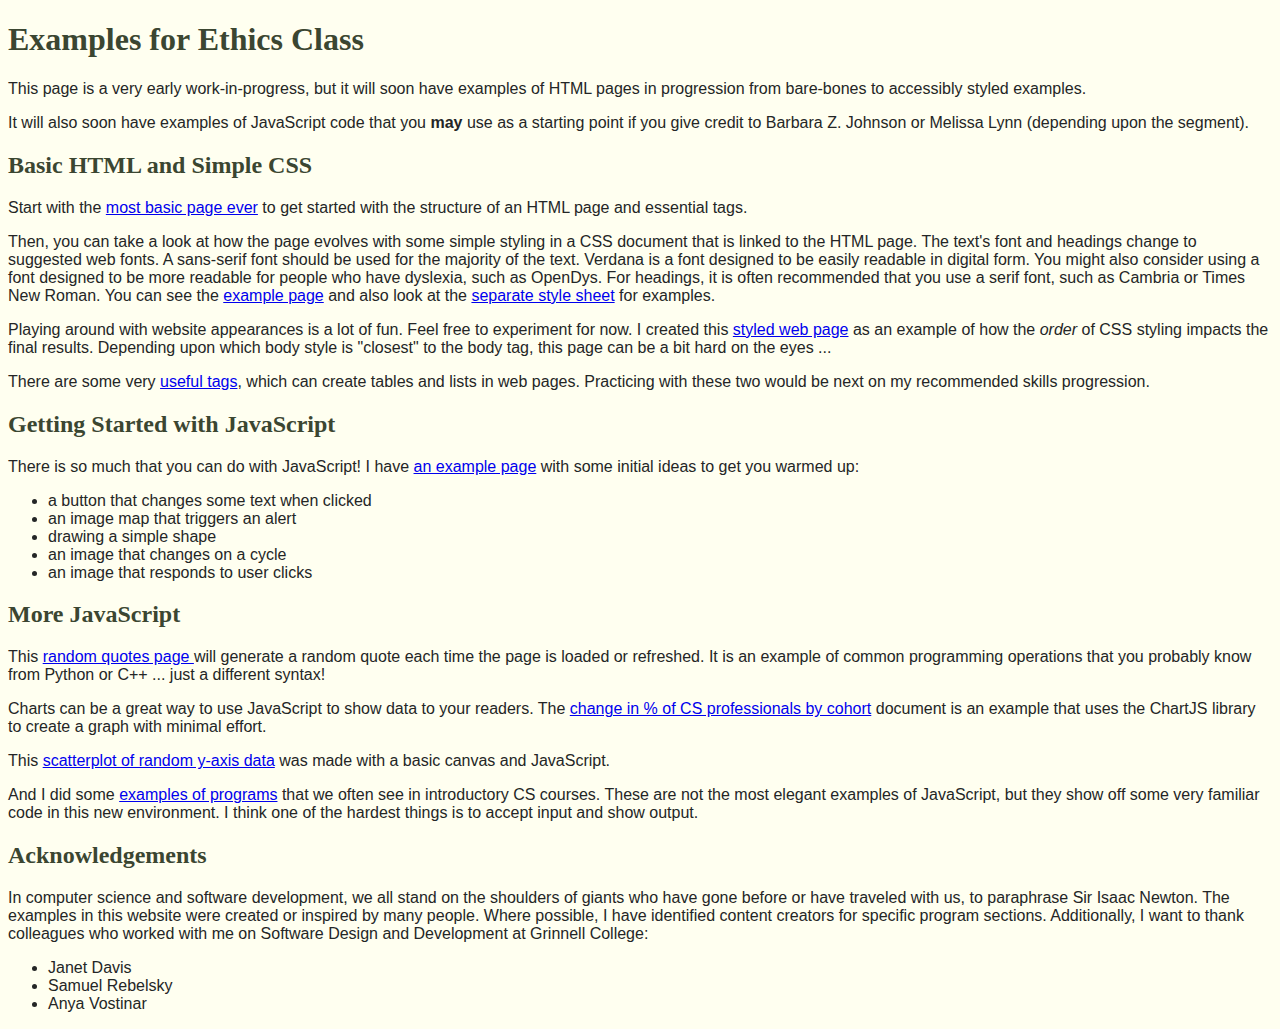
<file: index.html>
<!DOCTYPE html>
<html>
<head>
	<link type="text/css" rel="stylesheet" href="basic_style.css">

	<title>Ethics Example Webpage</title>

</head>
<body>
	<h1>Examples for Ethics Class</h1>
	<p>This page is a very early work-in-progress, but it will soon have examples of HTML pages
	in progression from bare-bones to accessibly styled examples.</p>
	<p>It will also soon have examples of JavaScript code that you <b>may</b> use as a starting point if
	you give credit to Barbara Z. Johnson or Melissa Lynn (depending upon the segment).</p>
	
	<h2>Basic HTML and Simple CSS</h2>
	<p>Start with the <a href="basic_page.html">most basic page ever</a> to get started with the structure of an HTML page
	and essential tags.</p>
	<p>Then, you can take a look at how the page evolves with some simple styling in a CSS document
	that is linked to the HTML page.  The text's font and headings change to suggested web
	fonts.  A sans-serif font should be used for the majority of the text.  Verdana is a font
	designed to be easily readable in digital form.  You might also consider using a font designed
	to be more readable for people who have dyslexia, such as OpenDys.  For headings, it is
	often recommended that you use a serif font, such as Cambria or Times New Roman. 
	You can see the <a href="better_page.html">example page</a> and also look at the 
	<a href="basic_style.css">separate style sheet</a> for examples.</p>
	<p>Playing around with website appearances is a lot of fun.  Feel free to experiment for
	now.  I created this <a href="styling.html">styled web page</a> as an example of how the <em>order</em> of CSS styling 
	impacts the final results. Depending upon which body style is "closest" to the body tag, 
	this page can be a bit hard on the eyes ... </p>
	<p>There are some very <a href="usefultags.html">useful tags</a>, which can create tables and lists in web pages. 
	Practicing with these two would be next on my recommended skills progression.</p>
	
	<h2>Getting Started with JavaScript</h2>
	<p>There is so much that you can do with JavaScript!  I have <a href="dynamicexample.html">
	an example page</a> with some initial ideas to get you warmed up:  
	<ul>
	<li>a button that changes some text when clicked</li>
	<li>an image map that triggers an alert</li>
	<li>drawing a simple shape</li>
	<li>an image that changes on a cycle</li>
	<li>an image that responds to user clicks</li>
	</ul>
	
	<h2>More JavaScript</h2>
	<p>This <a href="arrayexample.html">random quotes page </a>will generate a random quote each time the page is loaded or
	refreshed.  It is an example of common programming operations that you probably know
	from Python or C++ ... just a different syntax!</p>
	
	<p>Charts can be a great way to use JavaScript to show data to your readers.  The <a 
	href="chart.html">change
	in % of CS professionals by cohort</a> document is an example that uses the ChartJS library to
	create a graph with minimal effort.</p>
	
	<p>This <a href="canvas.html">scatterplot of random y-axis data</a> was made with a basic canvas and JavaScript.</p>
	
	<p>And I did some <a href="pa4examples.html">examples of programs</a> that we often see in introductory CS courses. 
	 These are not the most elegant examples of JavaScript, but they show off some very familiar code in
	this new environment.  I think one of the hardest things is to accept input and show output.</p>
	
	<h2>Acknowledgements</h2>
	<p>In computer science and software development, we all stand on the shoulders of giants
	who have gone before or have traveled with us, to paraphrase Sir Isaac Newton.  
	The examples in this website were created or inspired by many people.  Where possible,
	I have identified content creators for specific program sections.  Additionally, I want to 
	thank colleagues who worked with me on Software Design and Development at Grinnell College:
	<ul>
		<li>Janet Davis</li>
		<li>Samuel Rebelsky</li>
		<li>Anya Vostinar</li>
	</ul> </p>
</body>
</html>
</file>
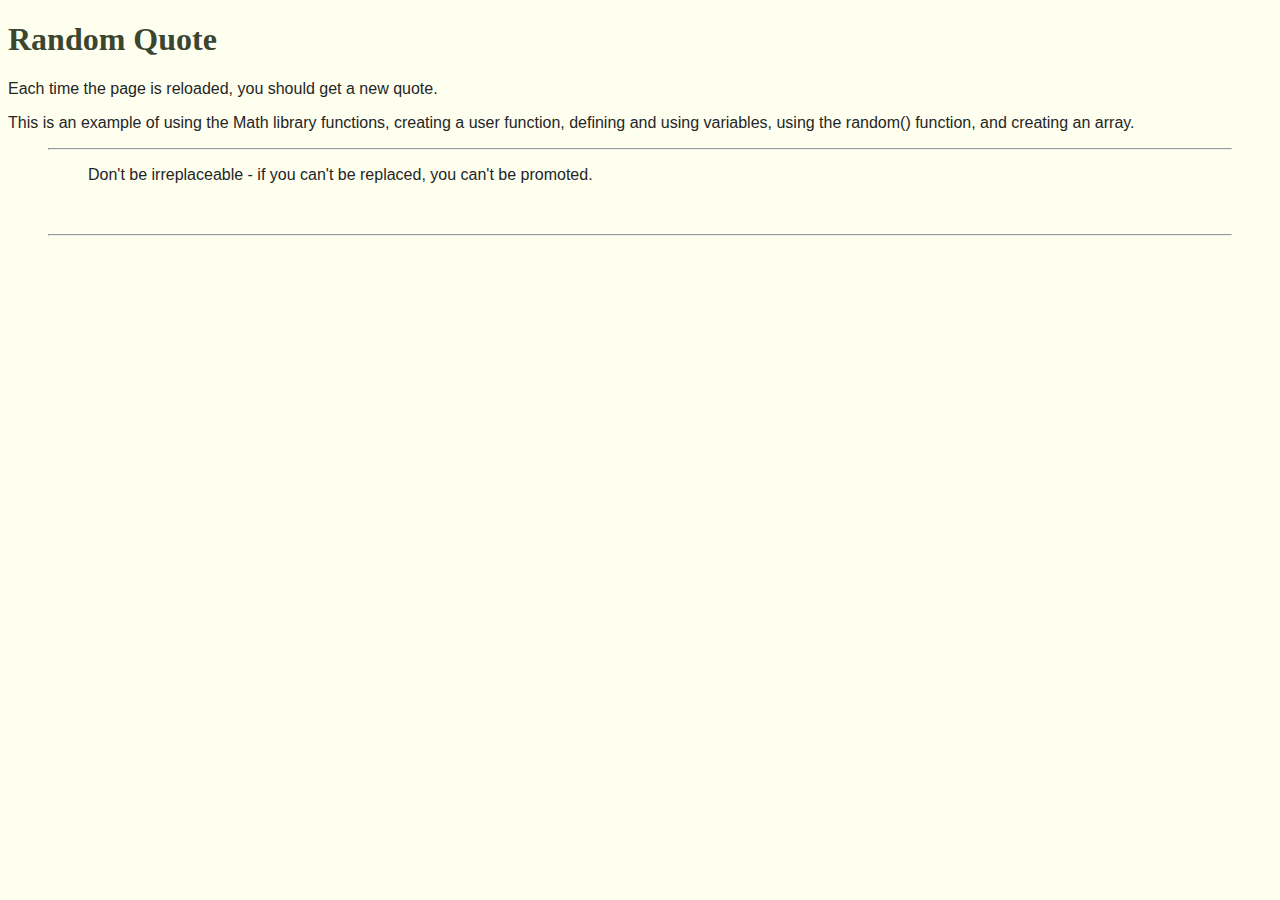
<file: arrayexample.html>
<!DOCTYPE html>
<html>
<head>
	<title>Array Quotes Example</title>
		<link type="text/css" rel="stylesheet" href="basic_style.css">

</head>
<body>
<h1>Random Quote</h1>
<p>Each time the page is reloaded, you should get a new quote.</p>
<p>This is an example of using the Math library functions, creating a user function,
defining and using variables, using the random() function, and creating an array.  
<blockquote> 
  <hr>
  <p> 
    <script type="text/javascript" language="JavaScript">

// <!-- Begin

function get_random()

{

    var ranNum= Math.round(Math.random()*73);

    return ranNum;

}

var whichQuote=get_random();
var numquotes = 73;
quotes = new Array(numquotes+1);

quotes[0] = "Don't be irreplaceable - if you can't be replaced, you can't be promoted.";

quotes[1] = "Wisdom is knowing what path to take next ... integrity is taking it.";

quotes[2] = "In times of change, there is no incentive so great, and no medicine so powerful as hope for a better tomorrow.";

quotes[3] = "In matters of style, swim with the currents...in matters of principle, stand like a rock. - Thomas Jefferson";

quotes[4] = "Truth is a torch that shines through the fog without dispelling it. Always be true to your work, your word, and your friends, and you will never live a day without peace.";

quotes[5] = "True heroism is remarkably sober, very undramatic. It is not the urge to surpass all others at whatever cost, but the urge to serve others whatever the cost.";

quotes[6] = "Anyone can hold the helm when the sea is calm...but in stormy waters it takes strength, commitment and responsibility to stay the course. We cannot adjust the winds, but we can always adjust our sails, and when it comes our turn to hold the helm...we must be strong.";

quotes[7] = "In the end, each of us will be judged by our standard of life, not by our standard of living - by our measure of giving, not by our measure of wealth - by our simple goodness, not by our seeming greatness.";

quotes[8] = "Courage is daring to take that first step, or a different path.  It is the decision to place your dreams above your fears.";

quotes[9] = "Where there is passion and desire there will always be a new frontier.";

quotes[10] = "Destiny is not a matter of chance, it is a matter of choice.  It is not a thing to be waited for, it is a thing to be achieved.";

quotes[11] = "Those who preserve their integrity remain unshaken by the storms of daily life. They do not stir like leaves on a tree or follow the herd where it runs. In their mind remains the ideal attitude and conduct of living. This is not something given to them by others. It is their roots...It is a strength that exists deep within them. - Anonymous Native American";

quotes[12] = "Our achievements are shaped by the terrain of our lives and the strength of the foundations we set. In building the life we've imagined, we must be true to our beliefs, dare to be ethical, and strive to be honorable. For integrity is the highest ground to which we can aspire.";

quotes[13]= "The people who get on in this world are the people who get up and look for the circumstances they want, and, if they can't find them, make them.";

quotes[14] = "The best way to predict the future is to invent it. - Alan Kay";

quotes[15] = "Go over, go under, go around, or go through.  But never give up.";

quotes[16] = "Trust is the emotional glue that holds every team together ... in times of trial, it transforms a group of committed individuals into a team of individuals committed to each other.";

quotes[17] = "The greatest discovery of any generation is that a human being can alter his life by altering his attitude. - William James";

quotes[18] = "Greatness is not in where we stand, but in what direction we are moving.  We must sail sometimes with the wind and sometimes against it - but sail we must, and not drift, nor lie at anchor. - Oliver Wendell Holmes";

quotes[19] = "The race goes not always to the swift ... but to those who keep on running.";

quotes[20] = "When a team of dedicated individuals makes a commitment to act as one ... the sky's the limit.";

quotes[21] = "A ship in the harbor is safe ... but that's not what ships were made for.";

quotes[22] = "Unless you try to do something beyond what you have already mastered, you will never grow.";

quotes[23] = "Attitude is a little thing that makes a BIG difference.";

quotes[24] = "True leaders are not those who strive to be first but those who are first to strive and who give their all for the success of the team.  True leaders are the first to see the need, envision the plan and empower the team for action.  By the strength of the leader's committment, the power of the team is unleased.";

quotes[25] = "It is a fact that in the right formation, the lifting power of many wings can achieve twice the distance of any bird flying alone.";

quotes[26] = "Our lives are not determined by what happens to us but by how we react to what happens.  Not by what life brings to us but by the attitude we bring to life.";

quotes[27] = "When you want what you've never had, you must do what you've never done.";

quotes[28] = "Always choose truth over popularity.";

quotes[29] = "Courage means taking a chance ... in spite of our fears.";

quotes[30] = "Courage does not always roar.  Sometimes, it is the quiet voice at the end of the day saying, 'I will try again tomorrow.'";

quotes[31] = "You'll always miss 100% of the shots you don't take.";

quotes[32] = "This is the beginning of a new day.  You have been given this day to use as you will.  You can waste it or use it for good.  What you do today is important because you are exchanging a day of your life for it.  When tomorrow comes, this day will be gone forever; in its place is something that you have left behind ... let it be something good.";

quotes[33] = "I expect to pass through this world but once.  Any good I can do, or any kindness that I can show, let me do it now, for I shall not pass this way again.";

quotes[34] = "Watch your thoughts, for they become words.  Choose your words, for they become actions.  Understand your actions, for they become habits.  Study your habits, for they become your character.  Develop your character, for it becomes your destiny.";

quotes[35] = "Your true character is revealed by the clarity of your convictions, the choices you make, and the promises you keep.  Hold strongly to your principles and refuse to follow the currents of convenience.  What you say and do defines who you are, and who you are ... you are forever.";

quotes[36] = "How you practice in the world is your very own curriculum - Kim Riordan";

quotes[37] = "What nobler profession than to touch the next generation - to see children hold your understanding in their eyes, your hope in their lives, your world in their hands.  In their success you find your own and so to them you give your all.";

quotes[38] = "Never argue with an idiot.  They drag you down to their level, then beat you with experience.";

quotes[39] = "Education is what survives when what has been learned has been forgotten.  - B.F. Skinner";

quotes[40] = "People are always willing to take advice if it accords with their own wishes. - Lady Marguerite Blessington";

quotes[41] = "[Criticism has] the power to do good when there is something that must be destroyed, dissolved, or reduced, but [it is] capable only of harm when there is something to be built. - Carl Jung";

quotes[42] = "We are better than we know.  If we can be made to see it, then perhaps for the rest of our lives we will be unwilling to settle for less. - Barbara LaFontaine";

quotes[43] = "Nothing can bring you peace but yourself. - Ralph Waldo Emerson";

quotes[43] = "Our own heart, and not others' opinions of us, forms our true honor. - Friedrich von Schiller";

quotes[44] = "Charity and personal force are the only investments worth anything. - Walt Whitman";

quotes[45] = "Seek not the good in external things - seek it in yourselves ";

quotes[46] = "Every little action of the common day makes or unmakes character. - Oscar Wilde";

quotes[47] = "We must take care to live not merely a long life, but a full one.  For living a long life requires only good fortune, but living a full life requires character.  Long is the life that is fully lived.  It is fulfilled only when the mind supplies its own good qualities and empowers itself from within. - Seneca";

quotes[48] = "We are usually convinced more easily by reasons we have found ourselves than by those which have occurred to others. - Blaise Pascal";

quotes[49] = "Facts are stubborn, but statistics are more pliable. - Mark Twain";

quotes[50] = "Problems cannot be solved at the same level of awareness that created them. - Einstein";

quotes[51] = "I'm sorry, but your reality doesn't seem to have been installed.";

quotes[52] = "Moronic students. Stupid police. Fraudulent studies. Whacko students. Clueless administration. Sounds like your average institution of higher learning. -- Gerard Van Der Leun, HotWired writer";

quotes[53] = "If you have any trouble sounding condescending, find a Unix user to show you how it's done. - Scott Adams";

quotes[54] = "Beginning today, treat everyone you meet, friend or foe, loved one or stranger, as if they were going to be dead at midnight. Extend to each person, no matter how trivial the contact, all the care and kindness and understanding and love that you can muster, and do it with no thought of any reward. Your life will never be the same again. - Og Mandino";

quotes[55] = "Vision without resources is hallucination. -Mark Yudof";

quotes[56] = "If you've been passed over before, it's time to quit being disappointed and recognize that you might have to jump to another lily pad. You'll thank your old company later for helping you get out in time. - Harvey MacKay";

quotes[57] = "Virtue is to be valued in the proper context; only a sword will do in battle. - Deng Ming-Dao";

quotes[58] = "When I hear somebody sigh, 'Life is hard,' I am always tempted to ask, 'Compared to what?' -- Sydney J. Harris";

quotes[59] = "I have learned from experience that the greater part of our happiness or misery depends on our dispositions and not on our circumstances. -- Martha Washington";

quotes[60] = "It's essential to distinguish between events that are really beyond your control and events you caused yourself. -- Barbara Sher";

quotes[61] = "Two things a man should never be angry at: what he can help, and what he cannot help. -- Thomas Fuller";

quotes[62] = "Pay no attention to what the critics say; no statue has ever been put up to a critic. -- Jean Sibelius";

quotes[63] = "A sharp sword in a weak hand is most dangerous to the holder.";

quotes[64] = "True hope dwells on the possible, even when life seems to be a plot written by someone who wants to see how much adversity we can overcome. -- Walter Anderson";

quotes[65] = "To enjoy the things we ought and to hate the things we ought has the greatest bearing on excellence of character. -- Aristotle";

quotes[66] =  "The ancient Greek definition of happiness was the full use of your powers along lines of excellence. -- John F. Kennedy";

quotes[67] = "It takes a long time to bring excellence to maturity. -- Publilius Syrus";

quotes[68] =  "The sad truth is that excellence makes people nervous. -- Shana Alexander";

quotes[69] = "It is a nuisance, but God has chosen to give the easy problems to the physicists. -- Lave and March";

quotes[70] = "Everything should be made as simple as possible, but not simpler.";

quotes[71] = "Whenever you find youself on the side of the majority, it is time to pause and reflect. -- Mark Twain";

quotes[72] = "Anyone who lives within their means suffers from a lack of imagination. -- Oscar Wilde";

quotes[73] = "Adventure isn't hanging on a rope off the side of a mountain. Adventure is an attitude that we must apply to the day to day obstacles of life. Facing new challenges, seizing new opportunities, testing our resources against the unknown and in the process, discovering our own unique potential - John Amatt"; 

document.write('<blockquote>');
document.write('' + quotes[whichQuote] + '</blockquote><br>');
//  End -->
</script>
  </p>
  <hr>
</blockquote>
</body>
</html>
</file>
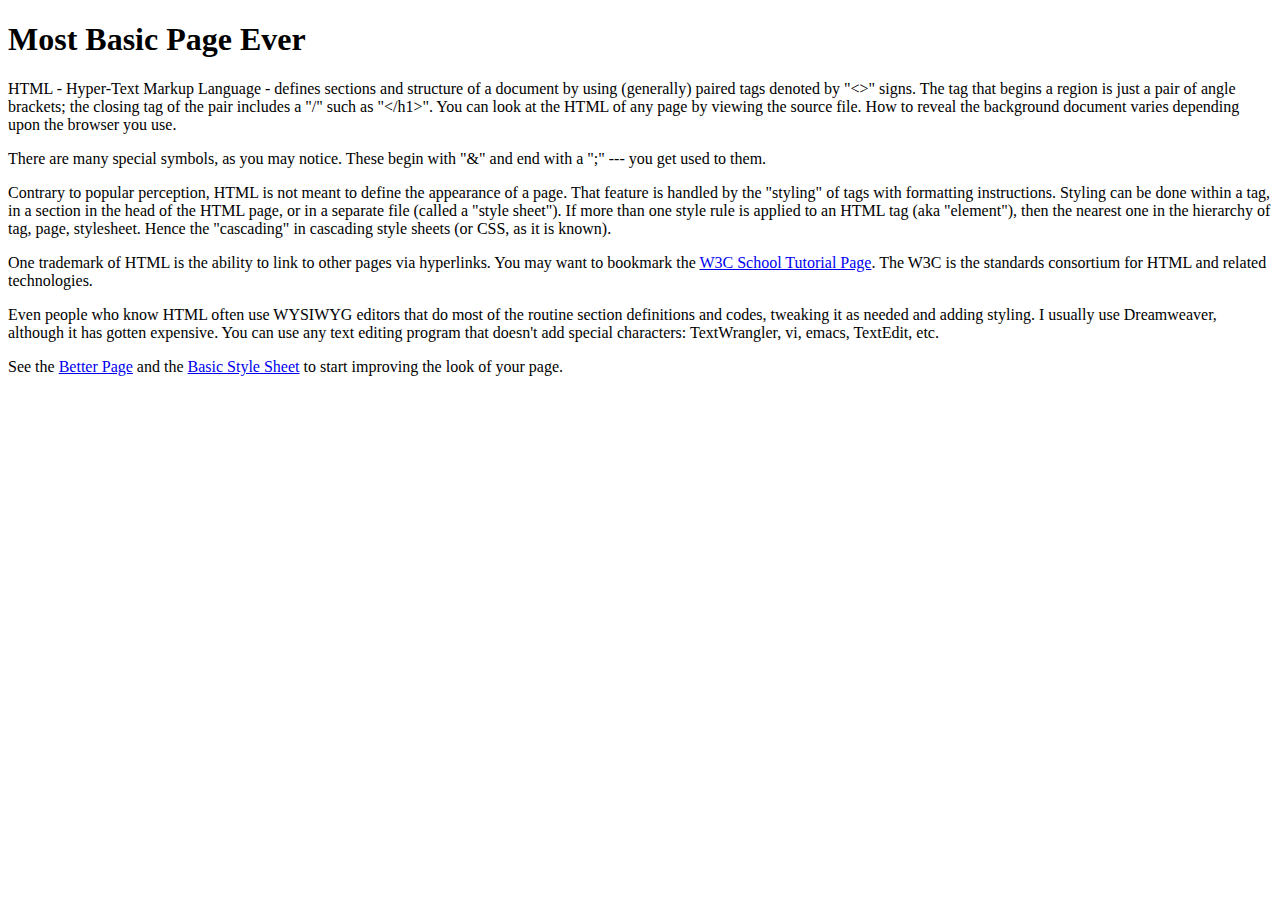
<file: basic_page.html>
<!doctype html> 
<html>
 <head>
  <meta charset="UTF-8"> 
  <title>Basic Example Page</title>
   </head>

<body>
 <h1>Most Basic Page Ever</h1>
  <p>HTML - Hyper-Text Markup Language -
defines sections and structure of a document by using (generally) paired tags
denoted by "<>" signs.  The tag that begins a region is just a pair of angle
brackets; the closing tag of the pair includes a "/" such as
&quot;&lt;/h1&gt;&quot;. You can look at the HTML of any page by viewing the
source file.  How to reveal the background document varies depending upon the
browser you use. </p> 
<p>There are many special symbols, as you may notice.
These begin with &quot;&amp;&quot; and end with a &quot;;&quot; --- you get used
to them. </p> 
<p>Contrary to popular perception, HTML is not meant to define the
appearance of a page. That feature is handled by the &quot;styling&quot; of tags
with formatting instructions. Styling can be done within a tag, in a section in
the head of the HTML page, or in a separate file (called a &quot;style
sheet&quot;). If more than one style rule is applied to an HTML tag (aka
&quot;element&quot;), then the nearest one in the hierarchy of tag, page,
stylesheet. Hence the &quot;cascading&quot; in cascading style sheets (or CSS,
as it is known).</p> 
<p>One trademark of HTML is the ability to link to other
pages via hyperlinks. You may want to bookmark the <a
href="https://www.w3schools.com/html/">W3C School Tutorial Page</a>. The W3C is
the standards consortium for HTML and related technologies. </p> 

<p>Even people
who know HTML often use WYSIWYG editors that do most of the routine section
definitions and codes, tweaking it as needed and adding styling. I usually use
Dreamweaver, although it has gotten expensive. You can use any text editing
program that doesn't add special characters: TextWrangler, vi, emacs, TextEdit,
etc. </p>
 <p>See the <a href="better_page.html">Better Page</a> and the <a
href="basic_style.css">Basic Style Sheet</a> to start improving the look of your
page.</p>
 <p>&nbsp;</p> 
</body> 
</html>
</file>
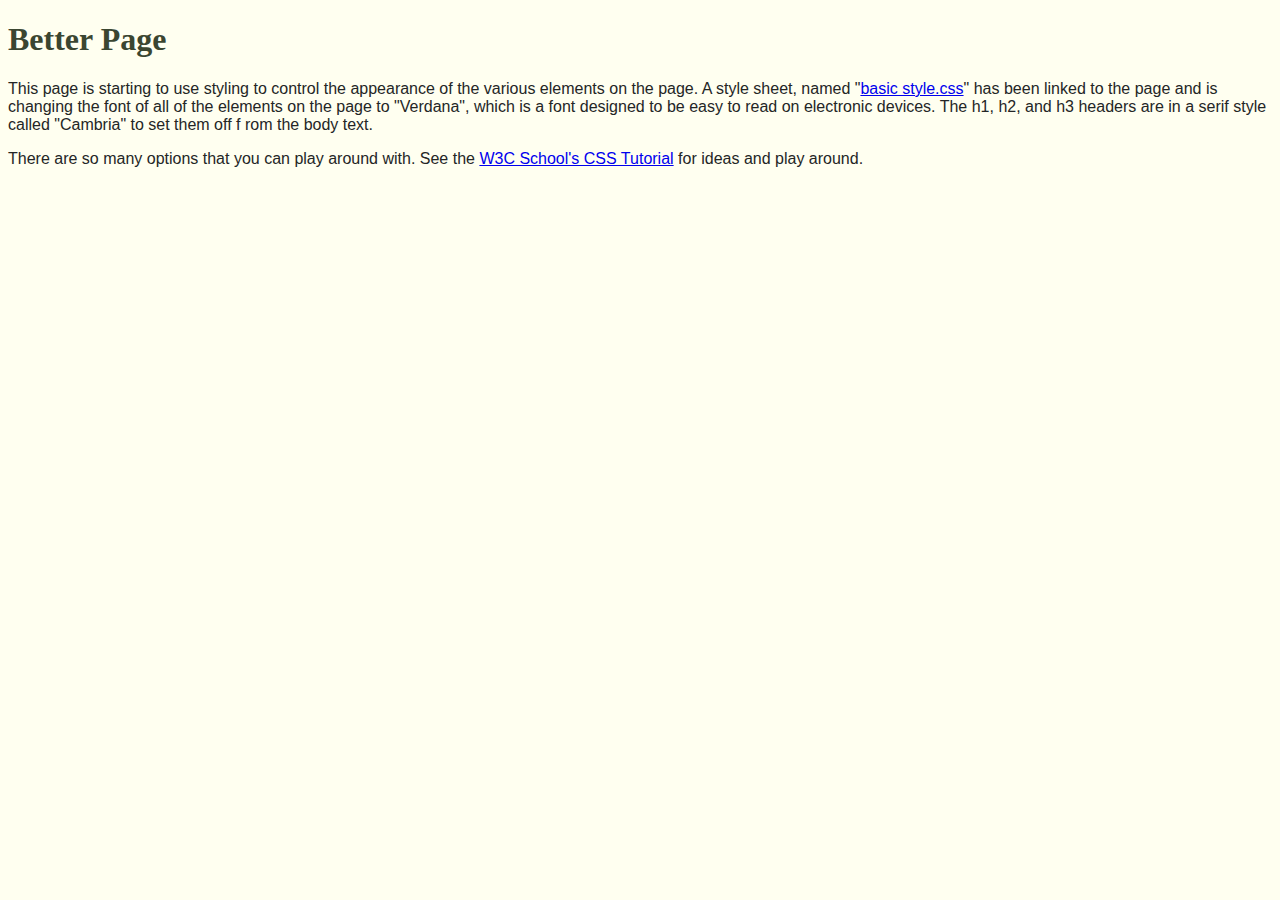
<file: better_page.html>
<!doctype html>
<html>
<head>
<meta charset="UTF-8">
	<link type="text/css" rel="stylesheet" href="basic_style.css">
<title>Basic Example Page</title>
</head>

<body>
<h1>Better Page</h1>
<p>This page is starting to use styling to control the appearance of the various elements 
on the page. A style sheet, named &quot;<a href="basic_style.css">basic style.css</a>&quot; 
has been linked to the page and is changing the font of all of the elements on the page 
to &quot;Verdana&quot;, which is a font designed to be easy to read on electronic devices.  
The h1, h2, and h3 headers are in a serif style called &quot;Cambria&quot; to set them off f
rom the body text. </p>
<p>There are so many options that you can play around with. 
See the <a href="https://www.w3schools.com/css/default.asp">W3C School's CSS Tutorial</a> 
for ideas and play around. </p>
<p>&nbsp;</p>
<p>&nbsp;</p>
<p>&nbsp;</p>
</body>
</html>
</file>
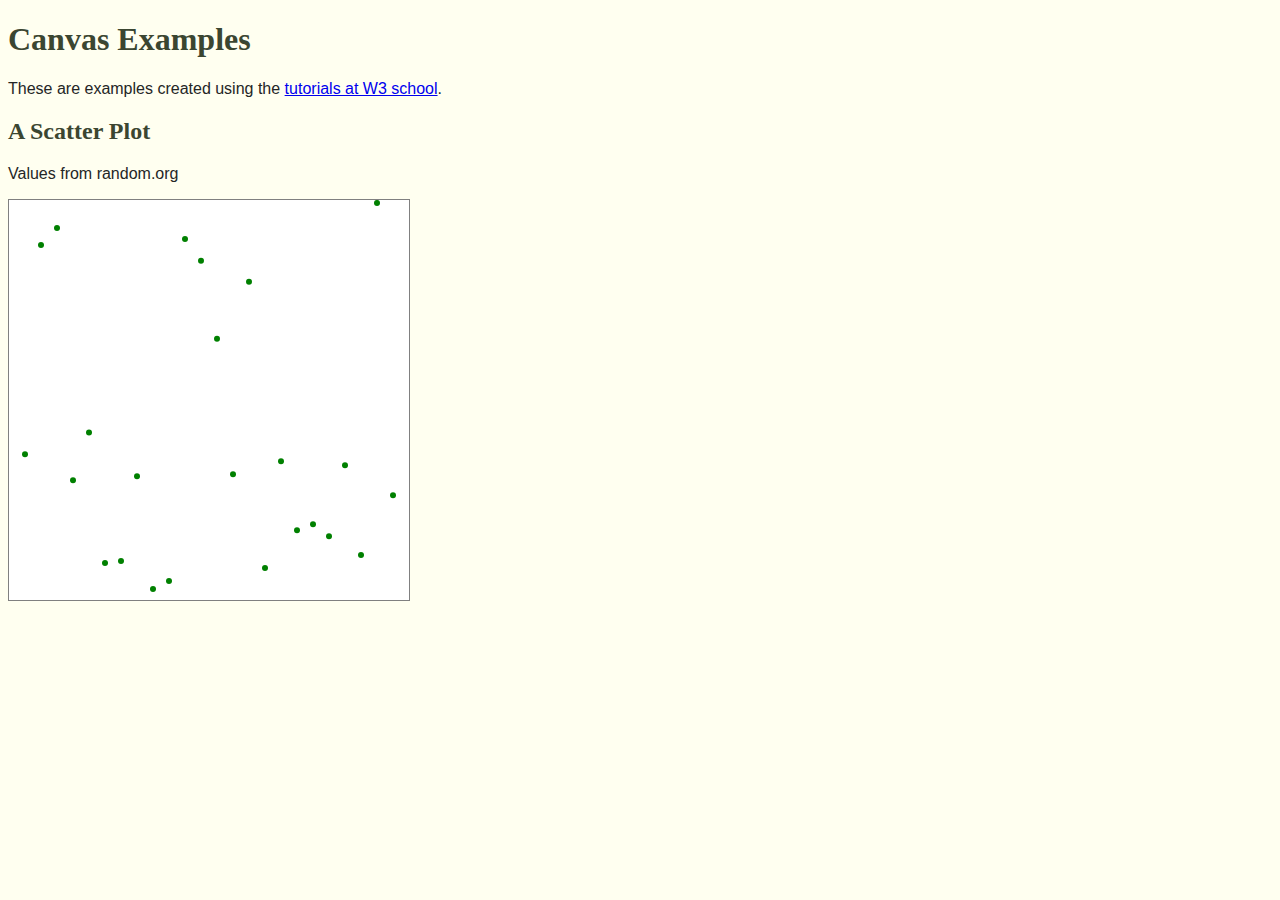
<file: canvas.html>
<!DOCTYPE html>
<!-- https://www.w3schools.com/js/js_graphics_canvas.asp -->
<html>
<head>
	<title>Canvas Examples</title>
	<link type="text/css" rel="stylesheet" href="basic_style.css">
</head>
<body>
<h1>Canvas Examples</h1>
<p>These are examples created using the <a href="https://www.w3schools.com/js/js_graphics_canvas.asp">
tutorials at W3 school</a>.</p>
<h2>A Scatter Plot</h2>
<p>Values from random.org</p>
<canvas id="chart1" width="400" height="400" style="border:1px solid grey; background-color: white"></canvas>

<script>
const canvas = document.getElementById("chart1");
const ctx = canvas.getContext("2d");

// the following statement is in the example at W3, but I can't see that it does anything useful nor is necessary
//canvas.height = canvas.width;
ctx.transform(1, 0, 0, -1, 0, canvas.height);

const xArray = [1, 2, 3, 4, 5, 6, 7, 8, 9, 10, 11, 12, 13, 14, 15, 16, 17, 18, 19, 20, 21, 22, 23, 24 ];
const yArray = [146, 356, 373, 120, 168, 37, 39, 124, 11, 19, 362, 340, 262, 126, 319, 32, 139, 70, 76, 64, 135, 45, 398, 105];

ctx.fillStyle = "green";
for (let i = 0; i < xArray.length; i++) {
  let x = xArray[i]*400/25;
  let y = yArray[i]*400/401;
  ctx.beginPath();
  ctx.ellipse(x, y, 3, 3, 0, 0, Math.PI * 2);
  ctx.fill();
}
</script>



</body>

</html>
</file>
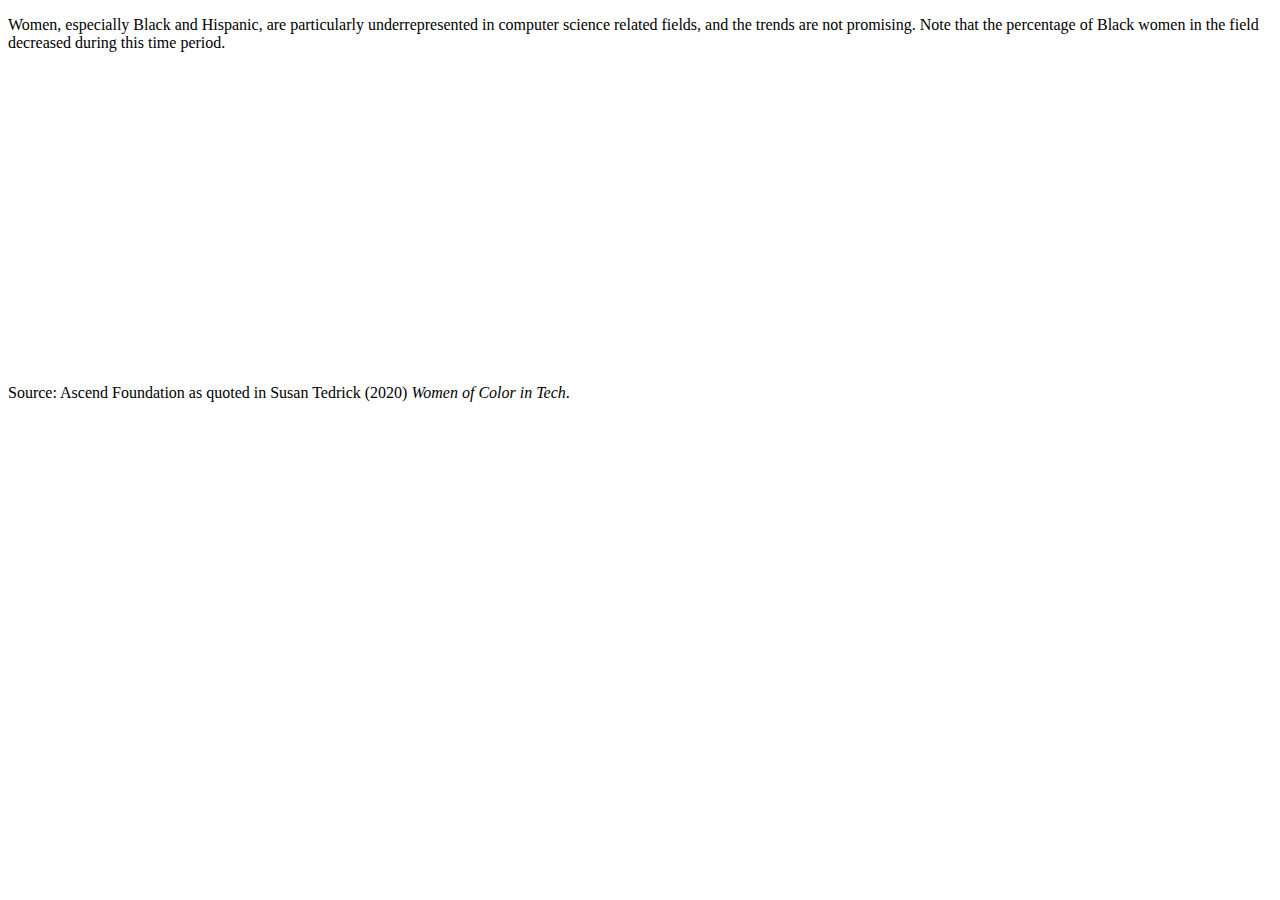
<file: chart.html>
<!DOCTYPE HTML>
<html>
<head>
<title>Change in number of women in CS fields</title>
  <script type="text/javascript">
  window.onload = function () {
    var chart = new CanvasJS.Chart("chartLocation", {

      title:{
        text: "% growth in CS professionals by cohort between 2007 and 2015"              
      },
      data: [//array of dataSeries              
        { //dataSeries object

         /*** Change type "column" to "bar", "area", "line" or "pie"***/
         type: "column",
         dataPoints: [
         { label: "White men", y: 31},
         { label: "White women", y: 10 },
         { label: "Black men", y: 15},
         { label: "Black women", y: -13 },
         { label: "Hispanic men", y: 32}, 
         { label: "Hispanic women", y: 11 },                                    
         { label: "Asian men", y: 46 },
         { label: "Asian Women", y: 34 }
         ]
       }
       ]
     });

    chart.render();
  }
  </script>
  <script type="text/javascript" src="https://cdn.canvasjs.com/canvasjs.min.js"></script>
</head>
<body>
<p>Women, especially Black and Hispanic, are particularly underrepresented in computer science
related fields, and the trends are not promising.  Note that the percentage of Black women in
the field decreased during this time period.</p>
  <div id="chartLocation" style="height: 300px; width: 75%;">
  </div>
  <p>Source: Ascend Foundation as quoted in Susan Tedrick (2020) <em>Women of Color in Tech</em>.
</body>
</html>
</file>
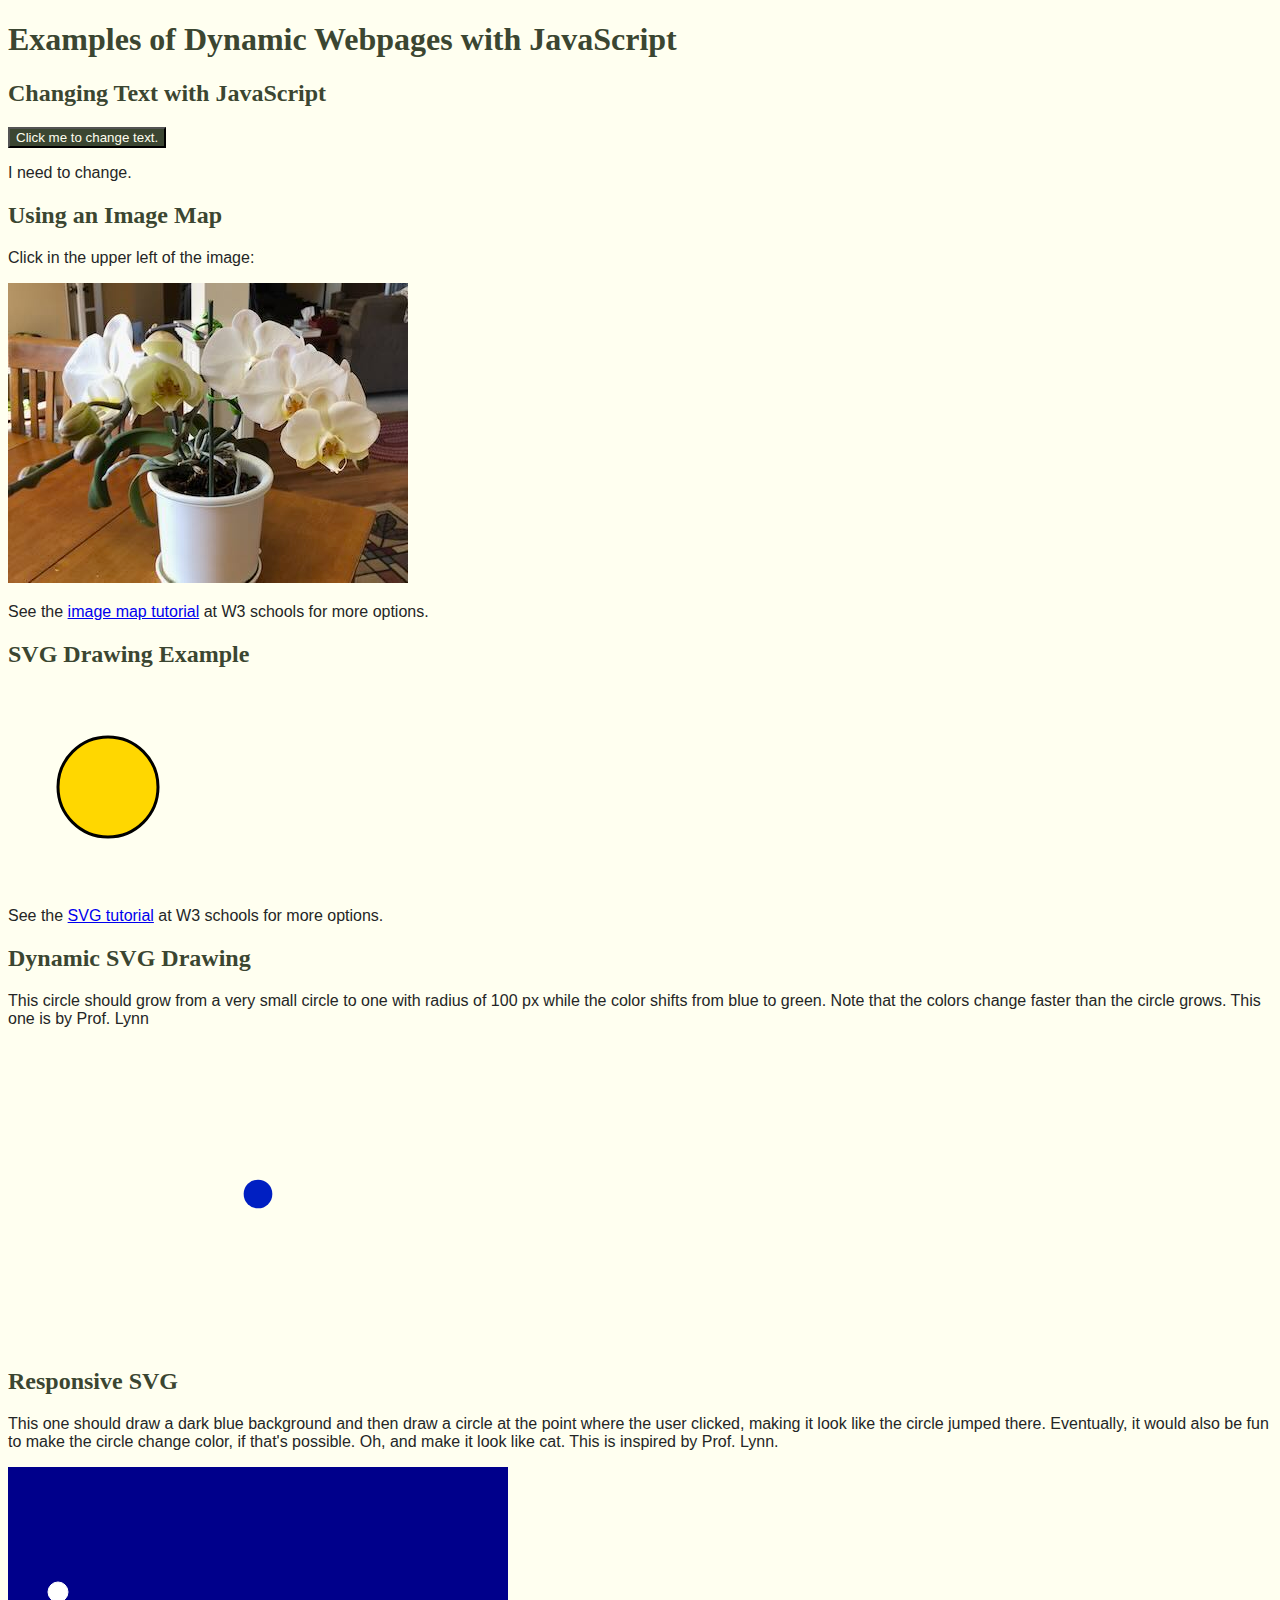
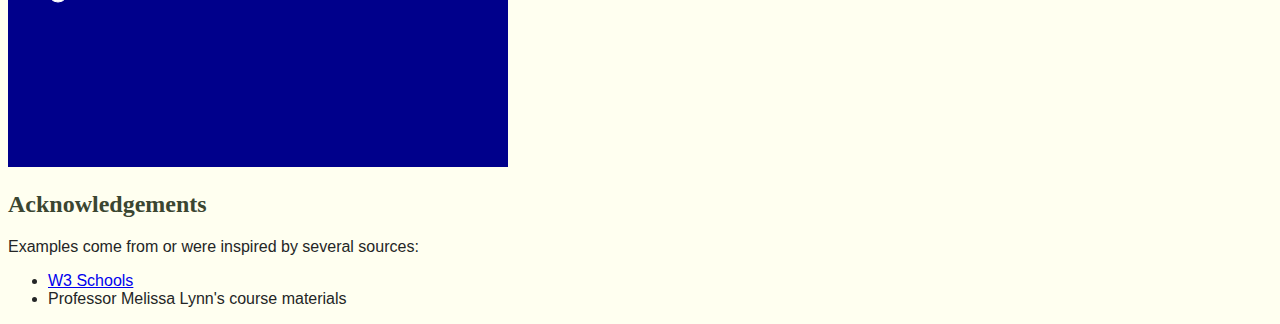
<file: dynamicexample.html>
<!DOCTYPE html>
<html>
<head>
   <link type="text/css" rel="stylesheet" href="basic_style.css">
</head>
<body>
<h1>Examples of Dynamic Webpages with JavaScript</h1>
<h2>Changing Text with JavaScript</h2>


<button class="button" type="button"
onclick="document.getElementById('changeme').innerHTML = 'I am changed!'">
Click me to change text.</button>

<p id="changeme">I need to change.</p>

<h2>Using an Image Map</h2>
<p>Click in the upper left of the image:<br> </p>
		<img src="orchids.jpeg" alt="A double-stemmed white orchid" usemap="#ulmap">
		<map name="ulmap">
			<area shape="rect" coords="0,0,200,200" alt="upper left" href="#" onclick="upperLeft()">	
		</map>

		<script>
			function upperLeft() {
				alert("Congratulations! You identified the upper left!");
			}
		</script>
		
		<p>See the <a href="https://www.w3schools.com/html/html_images_imagemap.asp">
		image map tutorial</a> at W3 schools for more options.</p>

<h2>SVG Drawing Example</h2>
<svg width="200" height="200">
	<circle cx="100" cy="100" r="50" stroke="black" stroke-width="3" fill="gold" />
</svg>

		<p>See the <a href="https://www.w3schools.com/graphics/svg_inhtml.asp">
		SVG tutorial</a> at W3 schools for more options.</p>
		
<h2>Dynamic SVG Drawing</h2>
<p>This circle should grow from a very small circle to one with radius of 100 px while the
color shifts from blue to green. Note that the colors change faster than the circle grows.  This one is by Prof. Lynn</p>

<svg width="500" height="300">
	<circle cx="250" cy="150" r="0" style="fill:blue">
		<animate attributeType="CSS" attributeName="fill" from="blue" to="green" dur="3s" repeatCount="indefinite" />
		<animate attributeType="XML" attributeName="r" fill="freeze" from="0" to="100" dur="5s" repeatCount="indefinite" />

	</circle>
</svg>

<h2>Responsive SVG</h2>
<p>This one should draw a dark blue background and then draw a circle at the point where 
the user clicked, making it look like the circle jumped there.  Eventually, it would also be fun
to make the circle change color, if that's possible. Oh, and make it look like cat. This is inspired by Prof. Lynn.</p>

	<svg id="AnimatedExample" width="500" height="300" style="background-color:DarkBlue">
		<g id="Cat" stroke="white" fill="white" transform="translate(50,125)">
			<circle cx="0" cy="0" r="10" />

		</g>
	</svg>
	<script type="text/javascript" src="move_cat.js"></script>




<h2>Acknowledgements</h2>
<p>Examples come from or were inspired by several sources:</p>
<ul>
<li><a href="https://www.w3schools.com/">W3 Schools</a> </li>
<li>Professor Melissa Lynn's course materials</li>
</ul>

</body>

</html>
</file>
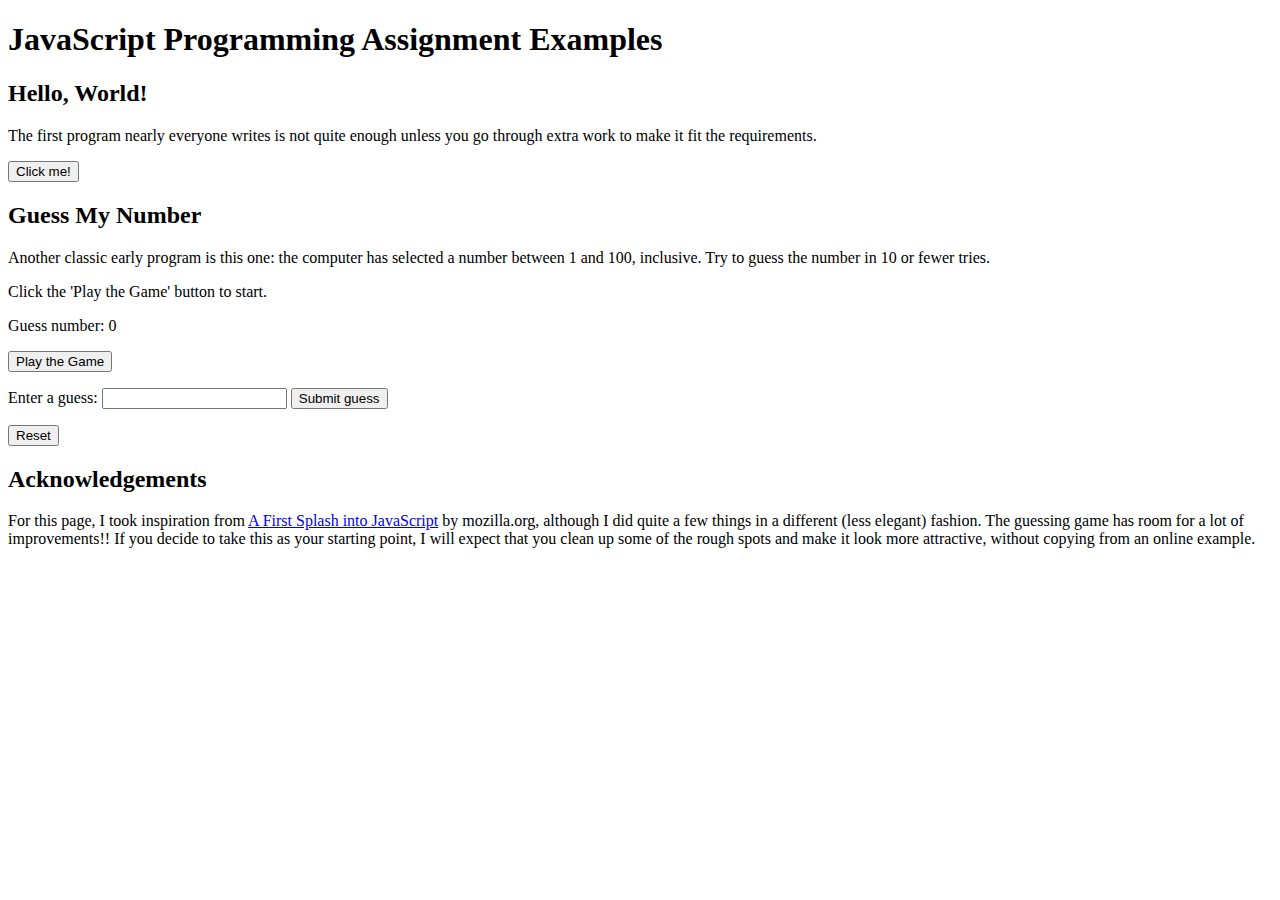
<file: pa4examples.html>
<!DOCTYPE html>
<html>
<head>
	<title>PA 4 Examples</title>
	
</head>
<body>
<h1>JavaScript Programming Assignment Examples</h1>
<h2>Hello, World!</h2>
<p>The first program nearly everyone writes is not quite enough unless you go through extra
work to make it fit the requirements.</p>
<button onclick="displayMessage()">Click me!  
</button>
<p id="first"> </p>

<h2>Guess My Number</h2>
<p>Another classic early program is this one: the computer has selected a number between 
1 and 100, inclusive.  Try to guess the number in 10 or fewer tries.</p>
<p> Click the 'Play the Game' button to start.</p>

<div class="debug">
<!--	<p id="rn">The target number is ....</p> -->
	<p id="turn">Guess number: 0 </p>
	<p id="guess"> </p>
</div>

<div class="game">
<button onclick="playGMN()">Play the Game</button>

<!-- Get player guess -->
<p>
	<label for="guessField">Enter a guess:</label>
	<input type="number" id="guessField" class="guessField" />
	<!-- input type="submit" value="Submit guess" class="guessSubmit" / -->


<!-- Check guess -->
<button id="subbutton" onclick="checkGuess()">Submit guess</button></p>
<p id = "feedback">   </p>

<button onclick="resetGame()">Reset</button>
</div>


<h2>Acknowledgements</h2>
<p>For this page, I took inspiration from <a href="https://developer.mozilla.org/en-US/docs/Learn/JavaScript/First_steps/A_first_splash">
A First Splash into JavaScript</a> by mozilla.org, although
I did quite a few things in a different (less elegant) fashion.  The guessing game has room
for a lot of improvements!!  If you decide to take this as your starting point, I will expect 
that you clean up some of the rough spots and make it look more attractive, without copying
from an online example.</p>


<!-- Most examples are putting the script tag at the end of the page and not the top -->
<script type="text/javascript" src="pa4examples.js">
</script>
</body>
</html>
</file>
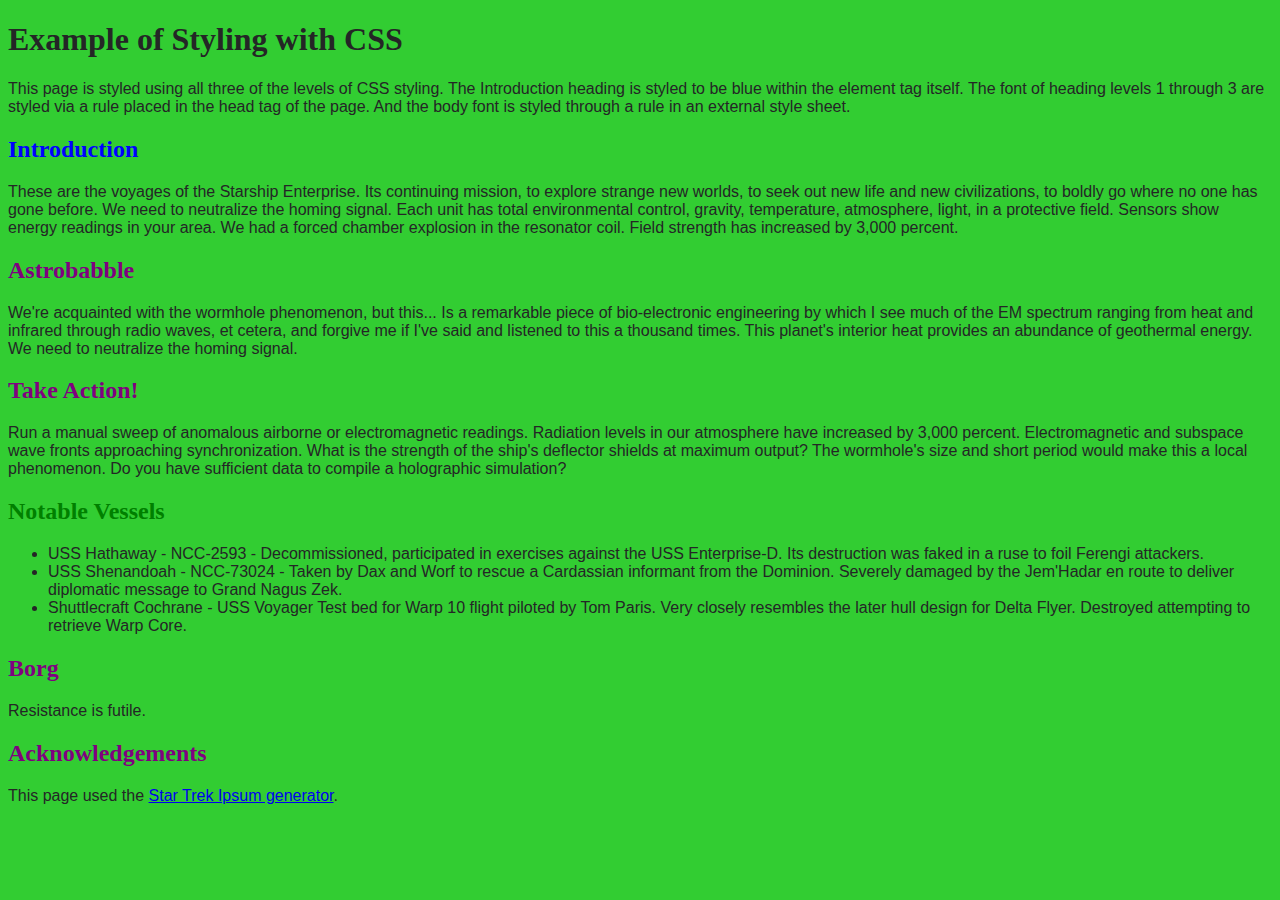
<file: styling.html>
<!DOCTYPE html> <!-- This is a comment that won't appear in the page when
displayed --> <html> 
<head>
 <title>Page Demo CSS Options</title> 
 <!-- The order of the style sheet and in-page rules matters -->

 <style>
 	h1, h2, h3 {font-family:Cambria, "Hoefler Text", Times, "Times New Roman", "serif";}
 	body {background-color: antiquewhite;}
 </style>
 <link rel="stylesheet" href="example1.css">
</head>

<body> 
<h1>Example of Styling with CSS</h1> 
<p>This page is styled using all three of the levels of CSS styling. The Introduction heading
is styled to be blue within the element tag itself.  The font of heading levels 1 through
3 are styled via a rule placed in the head tag of the page.  And the body font is styled
through a rule in an external style sheet.</p>

<!-- Example of styling in the element -->
<h2 style="color:blue">Introduction</h2>
<p> These are the voyages of the
Starship Enterprise. Its continuing mission, to explore strange new worlds, to
seek out new life and new civilizations, to boldly go where no one has gone
before. We need to neutralize the homing signal. Each unit has total
environmental control, gravity, temperature, atmosphere, light, in a protective
field. Sensors show energy readings in your area. We had a forced chamber
explosion in the resonator coil. Field strength has increased by 3,000 percent.
</p>

<h2>Astrobabble</h2>
<p> We're acquainted with the wormhole phenomenon, but this... Is a remarkable
piece of bio-electronic engineering by which I see much of the EM spectrum
ranging from heat and infrared through radio waves, et cetera, and forgive me if
I've said and listened to this a thousand times. This planet's interior heat
provides an abundance of geothermal energy. We need to neutralize the homing
signal. </p>

<h2>Take Action!</h2>
<p> Run a manual sweep of anomalous airborne or electromagnetic readings.
Radiation levels in our atmosphere have increased by 3,000 percent.
Electromagnetic and subspace wave fronts approaching synchronization. What is
the strength of the ship's deflector shields at maximum output? The wormhole's
size and short period would make this a local phenomenon. Do you have sufficient
data to compile a holographic simulation? </p>

<h2 style="color: green">Notable Vessels</h2>
<ul>
<li>
USS Hathaway - NCC-2593 - Decommissioned, participated in exercises against the USS Enterprise-D. 
Its destruction was faked in a ruse to foil Ferengi attackers.
</li>
<li>
USS Shenandoah - NCC-73024 - Taken by Dax and Worf to rescue a Cardassian informant from 
the Dominion. Severely damaged by the Jem'Hadar en route to deliver diplomatic message to Grand Nagus Zek.
</li>
<li>
Shuttlecraft Cochrane - USS Voyager Test bed for Warp 10 flight piloted by Tom Paris. Very 
closely resembles the later hull design for Delta Flyer. Destroyed attempting to retrieve Warp Core.
</li>
</ul>

<h2>Borg</h2>
<p> Resistance is futile. </p>

	<h2>Acknowledgements</h2> 
	<p>This page used the <a href="https://vlad-saling.github.io/star-trek-ipsum/">
	Star Trek Ipsum generator</a>.</p>

</body> </html>
</file>
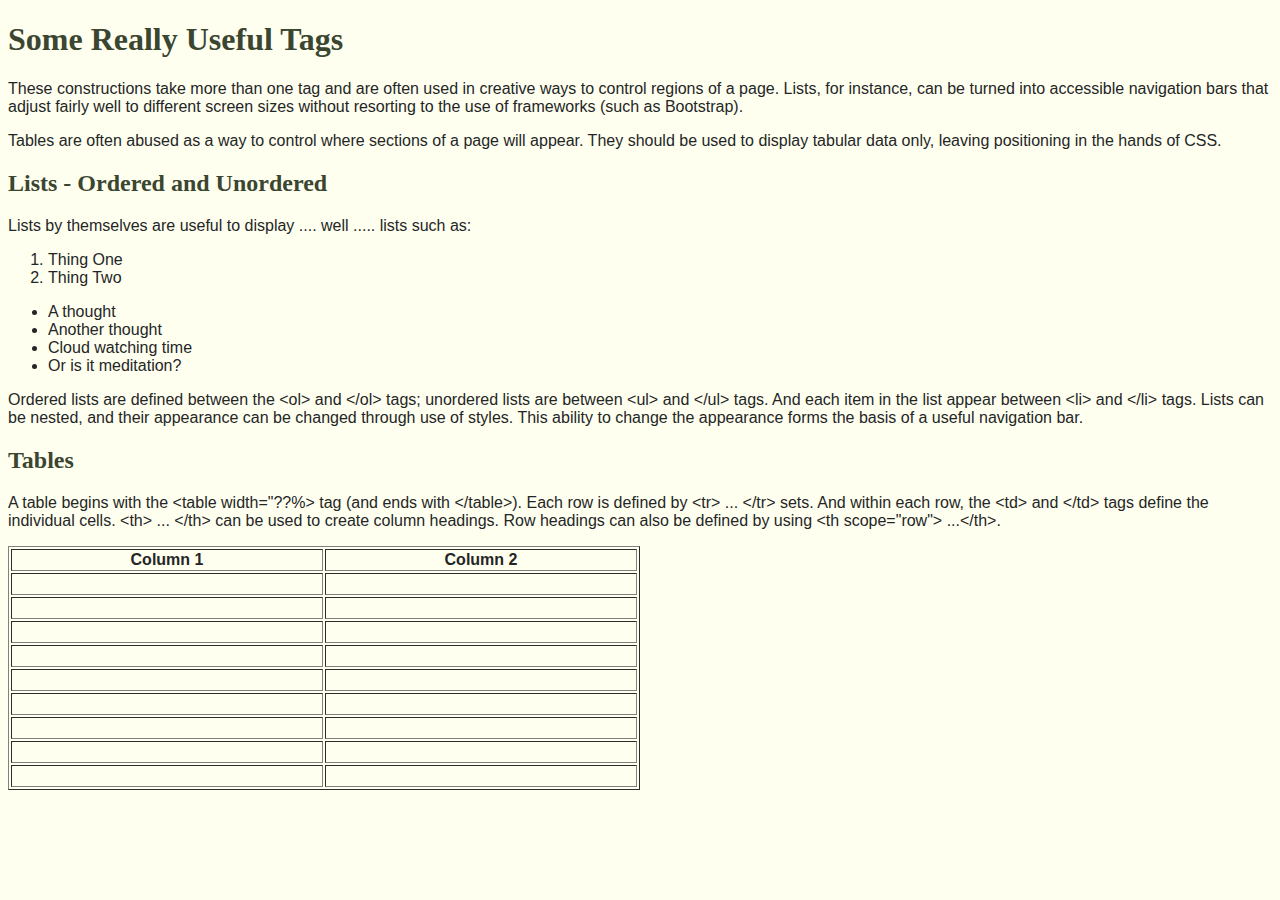
<file: usefultags.html>
<!DOCTYPE html>
<!-- saved from url=(0087)https://johnsonba.cs.grinnell.edu/CSC324/2018F/homework/html_css-erb%20/usefultags.html -->
<html>
<head>
<meta http-equiv="Content-Type" content="text/html; charset=UTF-8">
	<link type="text/css" rel="stylesheet" href="basic_style.css">

<title>Useful Tags</title>
</head>

<body>
<h1>Some Really Useful Tags</h1>
<p>These constructions take more than one tag and are often used in creative ways to control regions of a page. Lists, for instance, can be turned into accessible navigation bars that adjust fairly well to different screen sizes without resorting to the use of frameworks (such as Bootstrap). </p>
<p>Tables are often abused as a way to control where sections of a page will appear. They should be used to display tabular data only, leaving positioning in the hands of CSS.</p>
<h2>Lists - Ordered and Unordered</h2>
<p>Lists by themselves are useful to display .... well ..... lists such as:</p>
<ol>
  <li>Thing One</li>
  <li>Thing Two</li>
</ol>
<ul>
	<li>A thought</li>
	<li>Another thought</li>
	<li>Cloud watching time</li>
	<li>Or is it meditation?</li>
</ul>


<p>Ordered lists are defined between  the &lt;ol&gt; and &lt;/ol&gt; tags; unordered lists are between &lt;ul&gt; and &lt;/ul&gt; tags. And each item in the list appear between &lt;li&gt; and &lt;/li&gt; tags. Lists can be nested, and their appearance can be changed through use of styles. This ability to change the appearance forms the basis of a useful navigation bar.</p>
<h2>Tables</h2>
<p>A table begins with the &lt;table width="??%&gt; tag (and ends with &lt;/table&gt;).  Each row is defined by &lt;tr&gt; ... &lt;/tr&gt; sets. And within each row, the &lt;td&gt; and &lt;/td&gt; tags define the individual cells. &lt;th&gt; ... &lt;/th&gt; can be used to create column headings.  Row headings can also be defined by using &lt;th scope="row"&gt; ...&lt;/th&gt;. </p>
<table width="50%" border="1">
	<tbody><tr><th>Column 1</th>
	<th>Column 2</th>
  </tr></tbody><tbody>
    <tr>
      <td>&nbsp;</td>
      <td>&nbsp;</td>
    </tr>
    <tr>
      <td>&nbsp;</td>
      <td>&nbsp;</td>
    </tr>
    <tr>
      <td>&nbsp;</td>
      <td>&nbsp;</td>
    </tr>
    <tr>
      <td>&nbsp;</td>
      <td>&nbsp;</td>
    </tr>
    <tr>
      <td>&nbsp;</td>
      <td>&nbsp;</td>
    </tr>
    <tr>
      <td>&nbsp;</td>
      <td>&nbsp;</td>
    </tr>
    <tr>
      <td>&nbsp;</td>
      <td>&nbsp;</td>
    </tr>
    <tr>
      <td>&nbsp;</td>
      <td>&nbsp;</td>
    </tr>
    <tr>
      <td>&nbsp;</td>
      <td>&nbsp;</td>
    </tr>
  </tbody>
</table>


</body></html>
</file>
<file: basic_style.css>
@charset "UTF-8";
/* CSS Document */

body {
	font-family: Verdana, sans-serif;
	color: #242626;
	background-color: ivory;
}

h1, h2, h3 {
	font-family:Cambria, "Hoefler Text", "Liberation Serif", Times, "Times New Roman", "serif";
	color: #3B4631;
}

.button {
	background-color: #3B4631;
	color: ivory;
}
</file>
<file: example1.css>
@charset "UTF-8";
/* CSS Document */
body {
	font-family: Verdana, sans-serif;
	color: #242626;
	background-color: limegreen;
}

h2 {
	color: purple;

}
</file>
